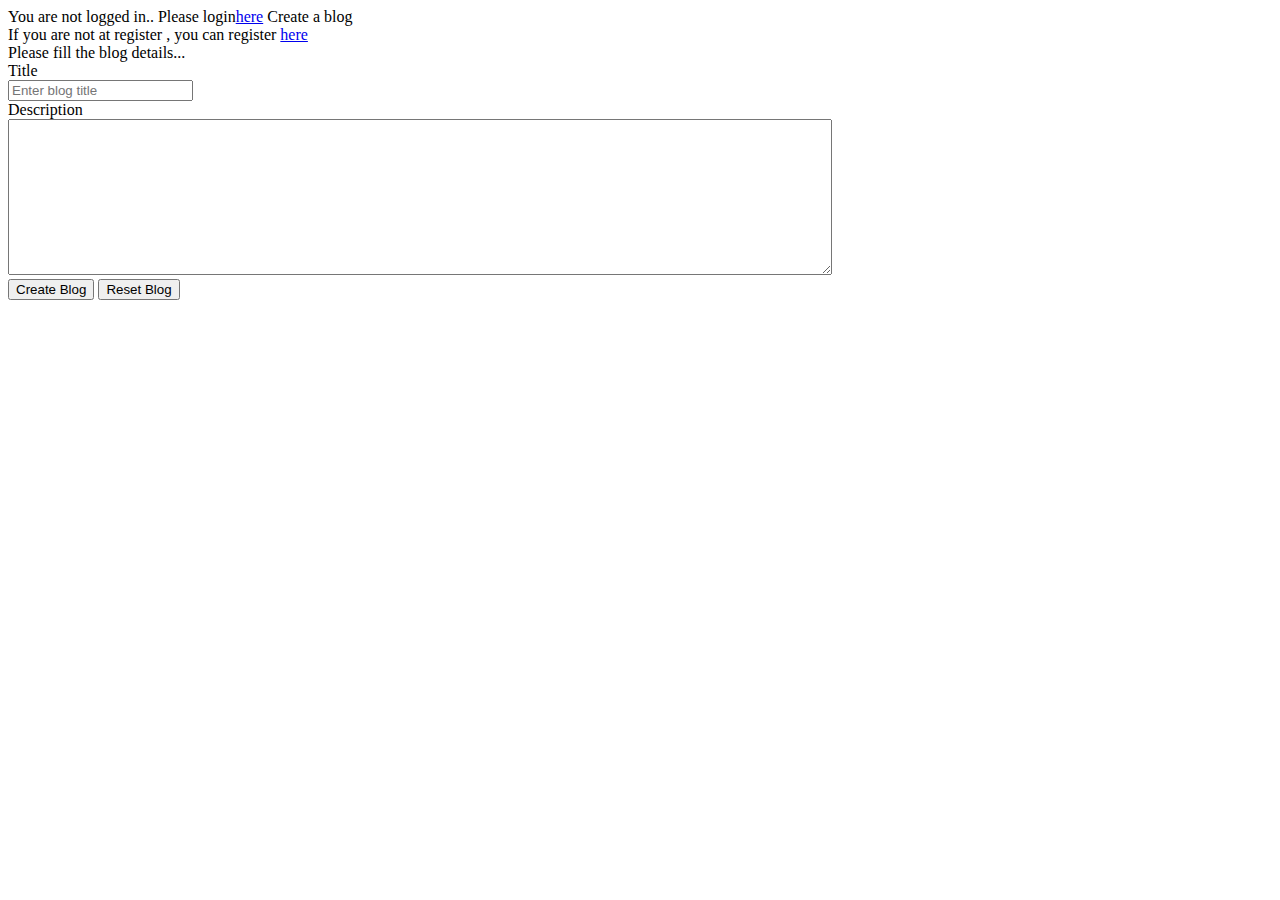
<file: CollaborationFrontEnd/target/CollaborationFrontEnd/c_blog/create_blog.html>
<!DOCTYPE html>
<html>
<head>
<meta charset="ISO-8859-1">
<title>Insert title here</title>
</head>
<body>
<div class="container">
<div ng-show="currentUser==''">
<div class="alert alert-danger fade in">
      You are not logged in.. Please login<a href="#/login">here</a>
          Create a blog
         </div>
         
         <div>
            If you are not at register , you can register <a href="#/register">here</a>
            </div>
          </div>
        </div> 
        
     <div ng-hide="currentUser==''">
      
        <div class="generic-container" ng-controller="BlogController as ctrl">
         
            <form ng-submit="ctrl.submit()" name="myForm" class="form-horizontal">
            
              <label>Please fill the blog details...</label>
              
              
               <div class="row"> 
                 <div class="form-group col-md-12"> 
                    <label class="col-md-2 control-lable" for="title">Title</label>
                      <div class="col-md-7">
                       <input type="text" ng-model="ctrl.blog.title" id="title" class="title form-control input-sm" placeholder="Enter blog title" required ng-minlength="10" ng-maxlength="500">
                   </div>
                 </div>
             </div>
             
          <div class="row">
             <div class="form-group col-md-12">
                 <label class="col-md-2 control-lable" for="description">Description</label>
                   <div class="col-md-7">
                     <textarea rows="10" cols="100" ng-model="ctrl.blog.description" id="description"
                            class="description form-control input-sm" placeholder="blog description" 
                            required ng-minlength="10" ng-maxlength="500">
                            </textarea>
                            
                            </div>
                            </div>
                            </div>
                            
           <div class="row">
             <div class="form-actions floatRight">
                <input type="submit" value="Create Blog" class="btn btn-primary btn-sm">
                  <button type="button" ng-click="ctrl.reset()" class="btn btn-warning btn-sm">Reset Blog</button>
               </div>
             </div>
           </form>
          </div> 
          
          
        </div>
        
</body>
</html>
</file>
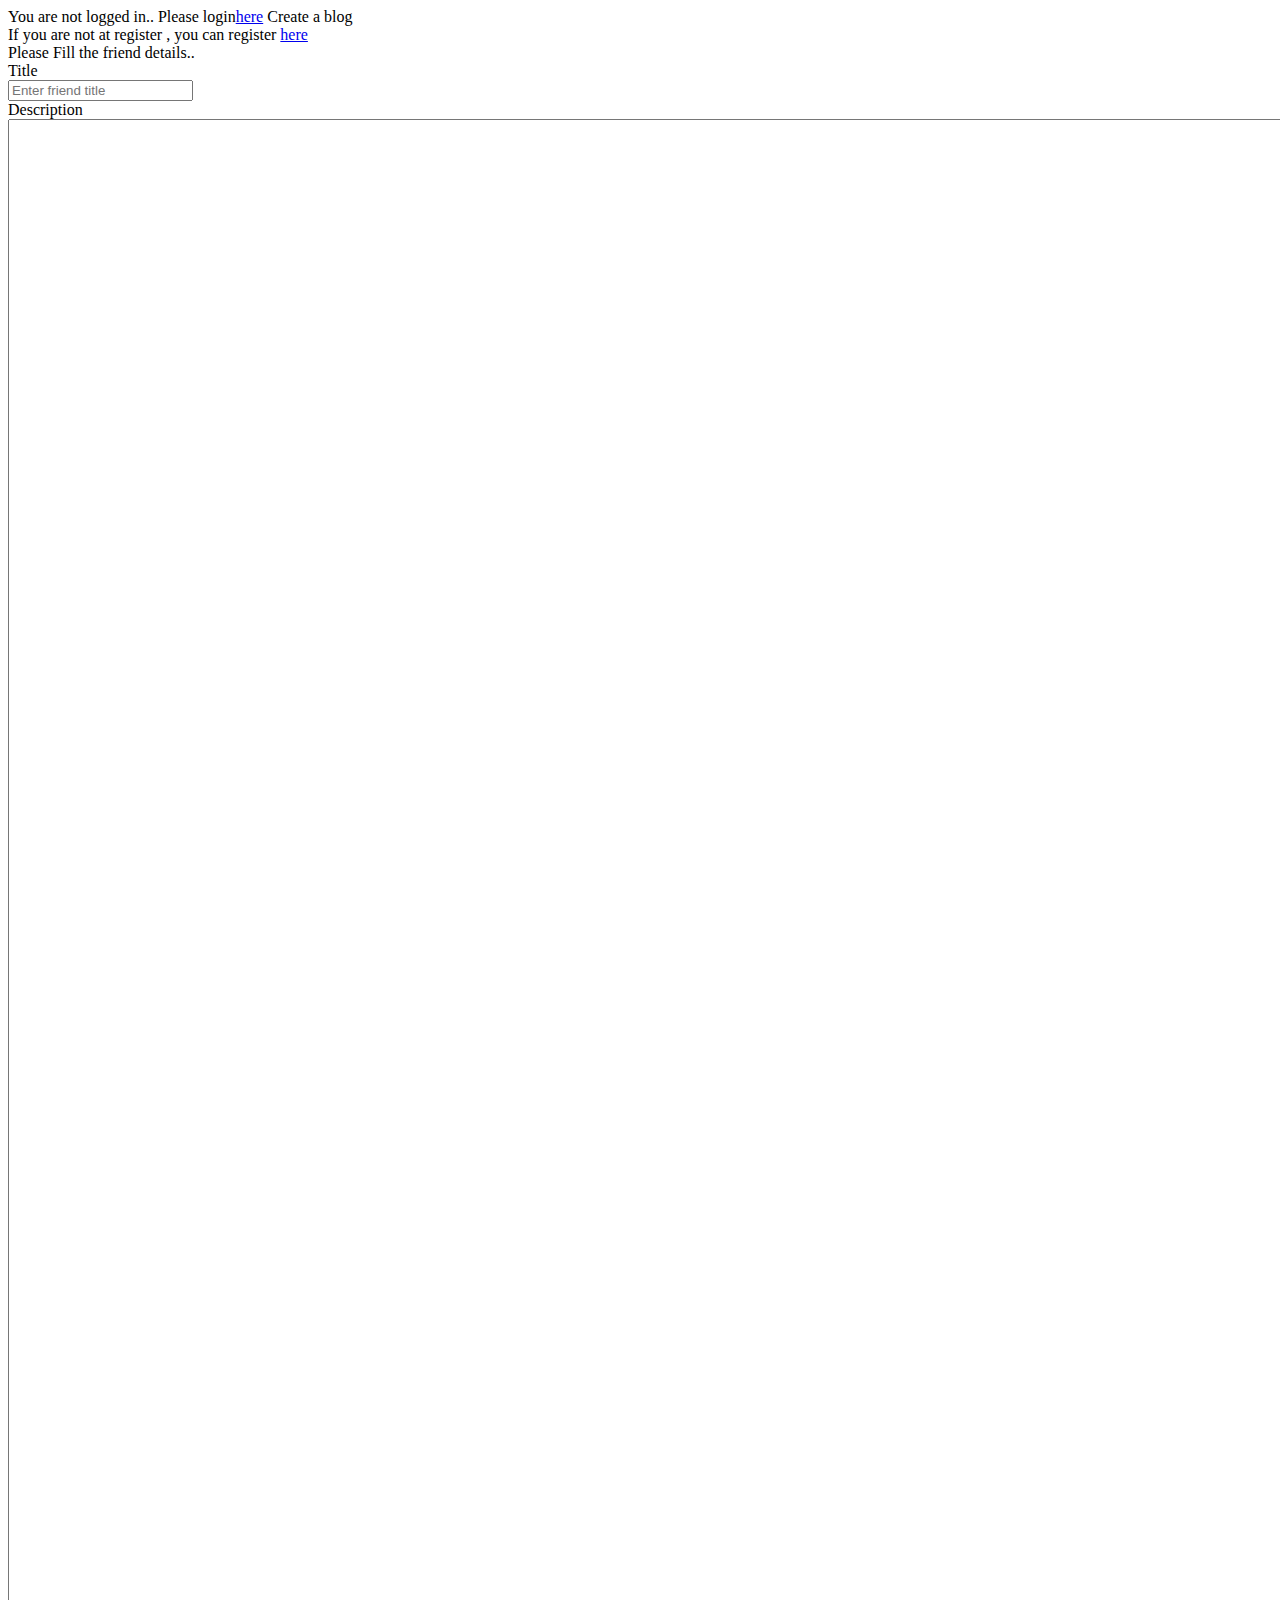
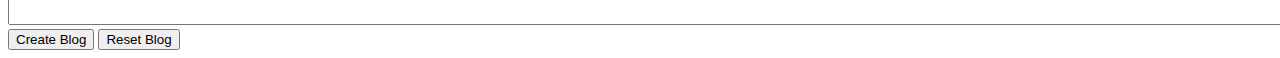
<file: CollaborationFrontEnd/target/CollaborationFrontEnd/c_friend/add_friend.html>
<!DOCTYPE html>
<html>
<head>
<meta charset="ISO-8859-1">
<title>Insert title here</title>
</head>
<body>

<div class="container">
<div ng-show="currentUser==''">
<div class="alert alert-danger fade in">
      You are not logged in.. Please login<a href="#/login">here</a>
          Create a blog
         </div>
         
         <div>
            If you are not at register , you can register <a href="#/register">here</a>
            </div>
          </div>
        </div> 

<div ng-hide="currentUser==''">

  <div class="generic-container" ng-controller="FriendController as ctrl">
  
      <form ng-submit="ctrl.submit()" name="myForm" class="form-horizontal">
      
          <label>Please Fill the friend details..</label>
          
          
          <div class="row">
             <div class="form-group col-md-12">
                 <label class="col-md-2 control-lable" for="title">Title</label>
                    <div class="col-md-7">
                       <input type="text" ng-model="ctrl.friend.title" id="title" class="title form-control input-sm" placeholder="Enter friend title"
                                required ng-minlength="5" ng-maxlength="10">
                              </div>
                            </div>
                          </div>
                                
           <div class="row">
              <div class="form-group col-md-12">
                  <label class="col-md-2 control-lable" for="description">Description</label>
                     <div class="col-md-7">
                         <textarea rows="100" cols="300" ng-model="ctrl.friend.description" id="description" class="description form-control input-sm"
                                 placeholder="friend description" required ng-minlength="50" ng-maxlength="500">
                                 </textarea>
                              </div>
                          </div>
                       </div>
                       
               <div class="row">
                  <div class="form-actions floatRight">
                      <input type="submit" value="Create Blog" class="btn btn-warning btn-sm">
                          <button type="button" ng-click="ctrl.reset()" class="btn btn-warning btn-sm">Reset Blog</button>
                        </div>
                     </div>
                </form>
            </div>                             
           
           
        </div>
                                                      

</body>
</html>
</file>
